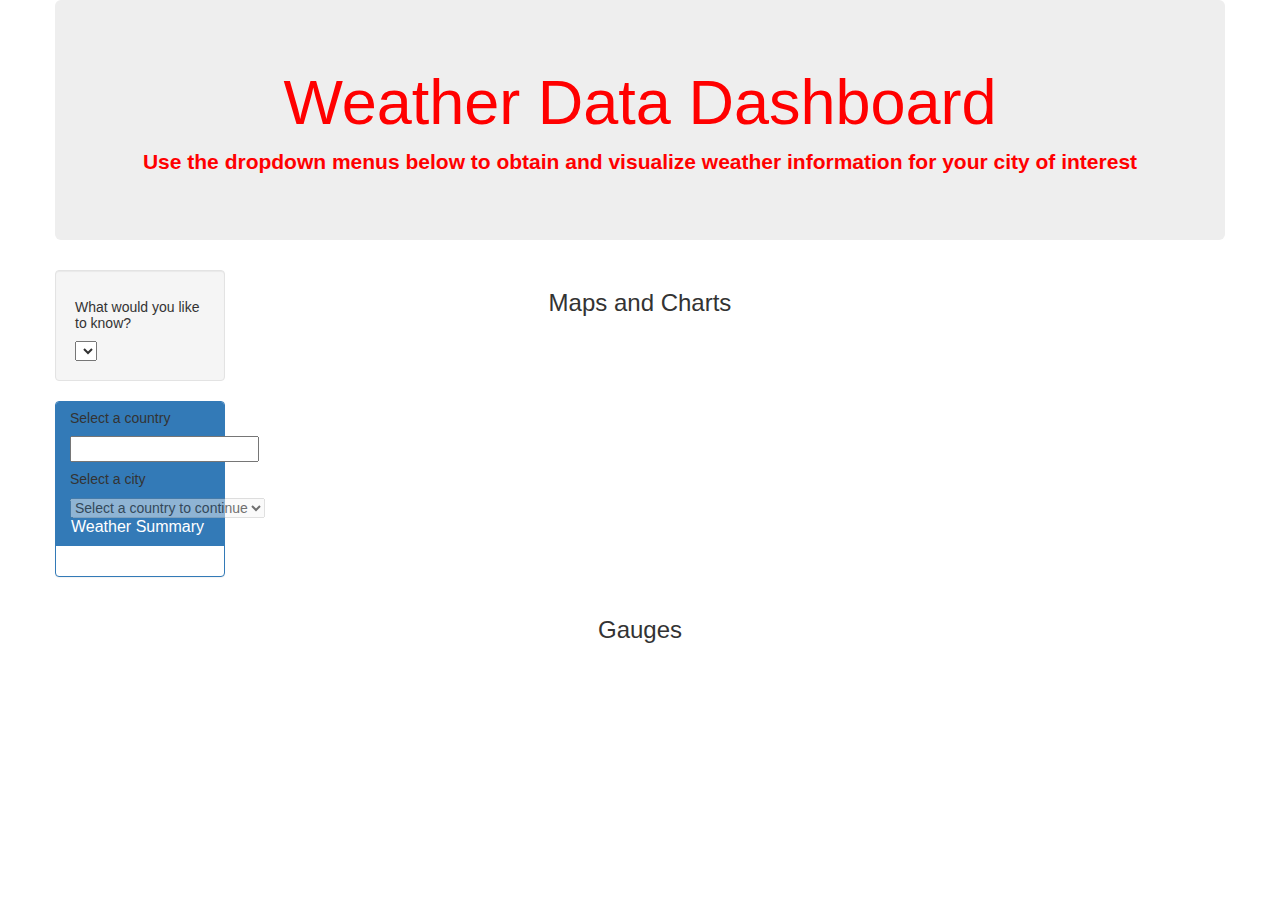
<file: index.html>
<!DOCTYPE html>
<html lang="en">
<head>
    <meta charset="UTF-8">
    <meta http-equiv="X-UA-Compatible" content="IE=edge">
    <meta name="viewport" content="width=device-width, initial-scale=1.0">
    <title>Weather Data Analysis</title>
    <link rel="stylesheet" href="https://maxcdn.bootstrapcdn.com/bootstrap/3.3.7/css/bootstrap.min.css">
    <link rel = "stylesheet" href = "http://cdn.leafletjs.com/leaflet-0.7.3/leaflet.css"/>
</head>
<body>
    <div class="container">
        <div class="row">
            <div class="col-md-12 jumbotron text-center" style="color: red;">
              <h1 class="display-4">Weather Data Dashboard</h1>
              <p><b>Use the dropdown menus below to obtain and visualize weather information for your city of interest</b></p>
            </div>
          
          <div class="row">
            <div class="col-md-2">
                <div class="well">
                <h5>What would you like to know?</h5>
                <!-- <select id="selDataset"></select> -->
                <select id="selDataset" onchange="optionChanged(this.value)"></select>
              </div>
            
              <div class="col-lg-12 control-section">
                <div class='control-wrapper'>
                    <div class="padding-top">
                        <h5>Select a country</h5>
                        <input type="text" id='selCountry' list='countryList' onchange="optionChanged(this.value)"/>
                        <!--<select id="selCountry" onchange="optionChanged(this.value)"><option>Select a country to continue</option></select>-->
						<datalist id="countryList"></datalist>
                    </div>
                    <div class="padding-top">
                        <h5>Select a city</h5>
                        <!--<input type="text" id='city' /> -->
                        <select id="selCity" onchange="optionChanged(this.value)" disabled><option>Select a country to continue</option></select>
                    </div>
                   
                </div>
            </div>
            
            <div class="panel panel-primary">
              <div class="panel-heading">
                <h3 class="panel-title">Weather Summary</h3>
              </div>
              <div id="summary" class="panel-body"></div>
            </div>
          </div>

          
          <div class="col-md-8">
          <h3 class="col-md-12 text-center"> Maps and Charts</h3>
            <div id="map"></div>
            
            <div id="heatmap"></div>
          
          
            <div id="scatter"></div>
          
          
            <div id="bar1"></div>
          
          
            <div id="bar2"></div>
          </div>
          
          <div class="row">
          <h3 class="col-md-12 text-center"> Gauges</h3>
            <div class="col-md-5">
                <div id="gauge1"></div>
            </div>
                <div class="col-md-5">
                  <div id="gauge2"></div>
                </div>
                
          
              
            
          </div>
        </div>
        
         
      
          
          
   
    </div>
    <script src="https://d3js.org/d3.v7.min.js"></script>
    <script src="https://cdn.plot.ly/plotly-latest.min.js"></script>
    <script src="./js/app.js"></script>
    <script src="./js/gaugemeters.js"></script>
    <script src="./js/dropdown.js"></script>
    <script src="./js/logic.js"></script> 
    <script src = "http://cdn.leafletjs.com/leaflet-0.7.3/leaflet.js"></script>
	<script>
	
	</script>

</body>
</html>
</file>
